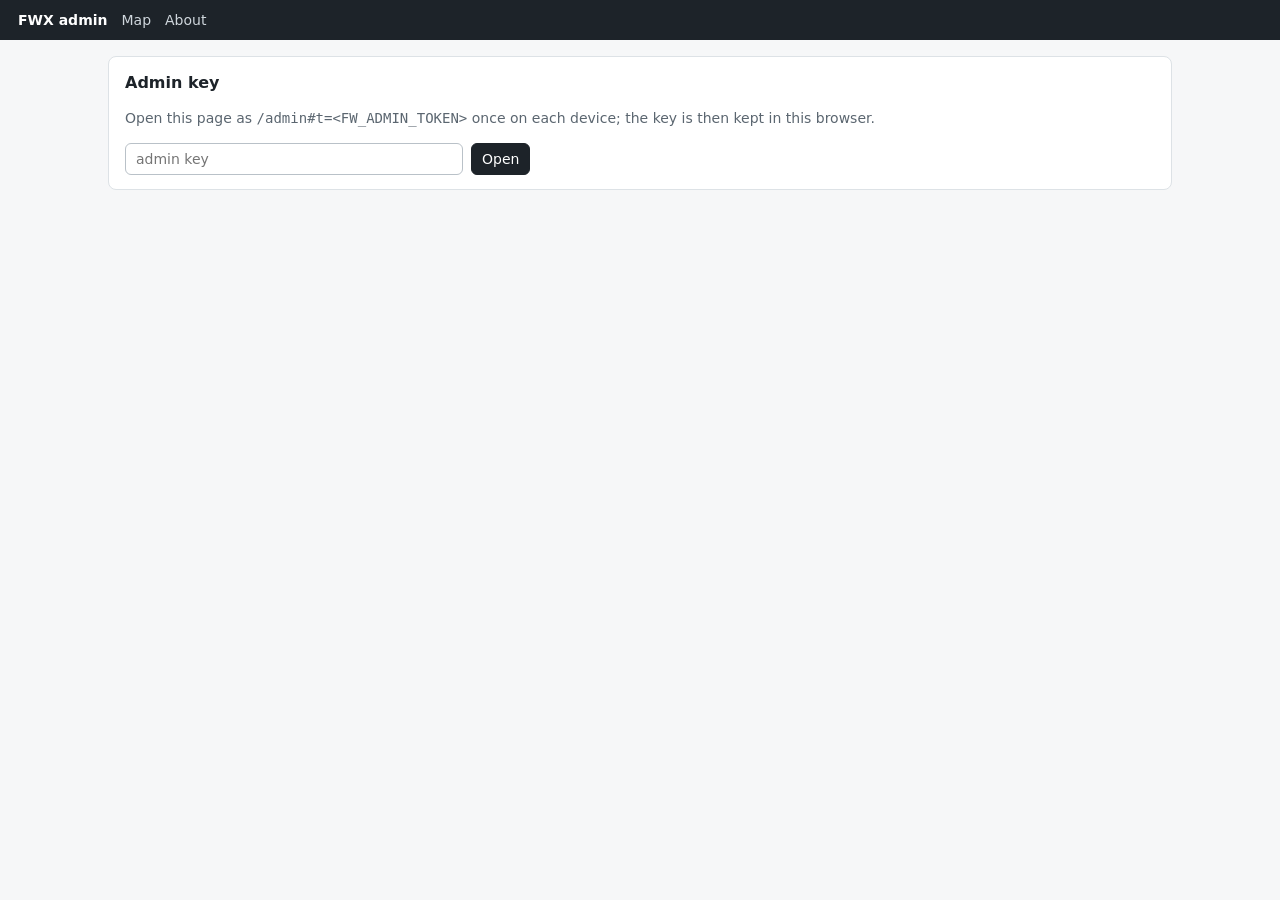
<file: static/admin.html>
<!doctype html>
<html lang="en">
<head>
<meta charset="utf-8">
<meta name="viewport" content="width=device-width, initial-scale=1">
<meta name="robots" content="noindex">
<title>FWX admin</title>
<link rel="icon" href="/static/icon-192.png">
<link rel="manifest" href="/manifest.webmanifest">
<style>
  :root { --ink: #1d2329; --mute: #5b6670; --line: #dde2e6; --ok: #2e7d32; --bad: #b3261e; --bar: #eb6834; }
  * { box-sizing: border-box; }
  body { margin: 0; font: 14px/1.45 system-ui, -apple-system, "Segoe UI", Roboto, sans-serif; color: var(--ink); background: #f6f7f8; }
  header { background: var(--ink); color: #fff; padding: 10px 18px; display: flex; gap: 14px; align-items: baseline; }
  header a { color: #cfd6dc; text-decoration: none; }
  main { max-width: 1100px; margin: 0 auto; padding: 16px 18px 40px; display: grid; gap: 16px; }
  section { background: #fff; border: 1px solid var(--line); border-radius: 8px; padding: 14px 16px; }
  h2 { font-size: 16px; margin: 0 0 10px; display: flex; gap: 10px; align-items: center; flex-wrap: wrap; }
  h2 small { font-weight: 400; color: var(--mute); }
  table { border-collapse: collapse; width: 100%; }
  th, td { text-align: left; padding: 5px 8px; border-bottom: 1px solid var(--line); vertical-align: top; }
  th { font-weight: 600; color: var(--mute); font-size: 12px; }
  td.n { text-align: right; font-variant-numeric: tabular-nums; }
  .ok { color: var(--ok); font-weight: 700; } .bad { color: var(--bad); font-weight: 700; }
  .muted { color: var(--mute); }
  .bar { height: 10px; background: var(--bar); border-radius: 2px; min-width: 2px; }
  .barcell { width: 40%; }
  button, select, input { font: inherit; padding: 5px 10px; border: 1px solid #b9c1c8; border-radius: 6px; background: #fff; }
  button { cursor: pointer; } button.primary { background: var(--ink); color: #fff; border-color: var(--ink); }
  .row { display: flex; gap: 8px; flex-wrap: wrap; align-items: center; }
  .cols { display: grid; grid-template-columns: 1fr 1fr; gap: 16px; }
  @media (max-width: 800px) { .cols { grid-template-columns: 1fr; } }
  .chips span { display: inline-block; background: #eef1f3; border-radius: 10px; padding: 0 7px; margin: 1px 3px 1px 0; font-size: 12px; }
  #msg { color: var(--mute); }
  .scroll { overflow-x: auto; }
  .split { display: flex; height: 12px; border-radius: 3px; overflow: hidden; min-width: 160px; }
  .split i { display: block; } .g { background: #c9d3db; } .c { background: #f2a978; } .w { background: #c4511f; }
  .fbt { white-space: pre-wrap; }
</style>
</head>
<body>
<header><b>FWX admin</b><a href="/">Map</a><a href="/about">About</a></header>
<main>
  <section id="locked" hidden>
    <h2>Admin key</h2>
    <p class="muted">Open this page as <code>/admin#t=&lt;FW_ADMIN_TOKEN&gt;</code> once on each device; the key is then kept in this browser.</p>
    <div class="row"><input id="tok" type="password" placeholder="admin key" size="40"><button id="tok-go" class="primary">Open</button></div>
  </section>

  <section id="health-s" hidden>
    <h2>Data feeds <small id="h-when"></small>
      <button id="h-run">Check now</button></h2>
    <div class="scroll"><table id="h-tab"></table></div>
    <h2 style="margin-top:16px">Problem notifications <small id="p-count"></small></h2>
    <p class="muted">A feed has to fail two checks in a row (about 20 min) before you're notified, and you get one notice when it recovers.
      These go only to devices added here, not to people who signed up for weather alerts.
      If the whole server is down nothing can be sent from it, so the DigitalOcean uptime check covers that by email.</p>
    <div class="row"><button id="p-add" class="primary">Send FWX problems to this device</button><button id="p-test">Send a test</button>
      <button id="p-rm">Remove this device</button><span id="msg"></span></div>
  </section>

  <section id="report-s" hidden>
    <h2>Weekly report <small id="r-last"></small>
      <button id="r-show">Preview this week</button><button id="r-pub">Send now</button></h2>
    <p class="muted">Written every Saturday at 6 am and saved to a private GitHub repo for the Saturday review.
      Counts only, no IP addresses; feedback is quoted as sent.</p>
    <pre id="r-text" hidden style="white-space:pre-wrap;font:12px/1.45 ui-monospace,Consolas,monospace;background:#f6f7f8;padding:10px;border-radius:6px;max-height:520px;overflow:auto"></pre>
  </section>

  <section id="usage-s" hidden>
    <h2>Usage
      <select id="days"><option value="7">7 days</option><option value="14" selected>14 days</option><option value="30">30 days</option><option value="90">90 days</option></select>
      <input id="excl" placeholder="leave out IPs (yours), comma-separated" size="38">
      <button id="u-go">Update</button><small id="u-tot"></small></h2>
    <h2>Feedback <small id="u-fbv"></small></h2>
    <div class="scroll"><table id="u-fb"></table></div>
    <h2 style="margin-top:12px">Visits <small>time with the page on screen, per open tab</small></h2>
    <div class="scroll"><table id="u-visit"></table></div>
    <div class="cols" style="margin-top:12px">
      <div><h2>Features used <small>share of visits that used it at least once</small></h2><table id="u-act"></table></div>
      <div><h2>Coming back <small>IP addresses by number of days they visited</small></h2><table id="u-ret"></table></div>
    </div>
    <div class="cols" style="margin-top:12px">
      <div><h2>By day <small>page views · different IPs</small></h2><table id="u-day"></table></div>
      <div><h2>By base <small>views · different IPs · PDFs</small></h2><table id="u-base"></table></div>
    </div>
    <div class="cols" style="margin-top:12px">
      <div><h2>Layers used on the map <small id="u-lnote"></small></h2><table id="u-layer"></table></div>
      <div><h2>Pages <small>views</small></h2><table id="u-page"></table>
        <h2 style="margin-top:12px">Forecast panel tabs <small>opened</small></h2><table id="u-tab"></table></div>
    </div>
    <h2 style="margin-top:12px">By IP address <small>click an address to look up who owns it</small></h2>
    <div class="scroll"><table id="u-ip"></table></div>
  </section>
</main>
<script src="/static/admin.js"></script>
</body>
</html>
</file>
